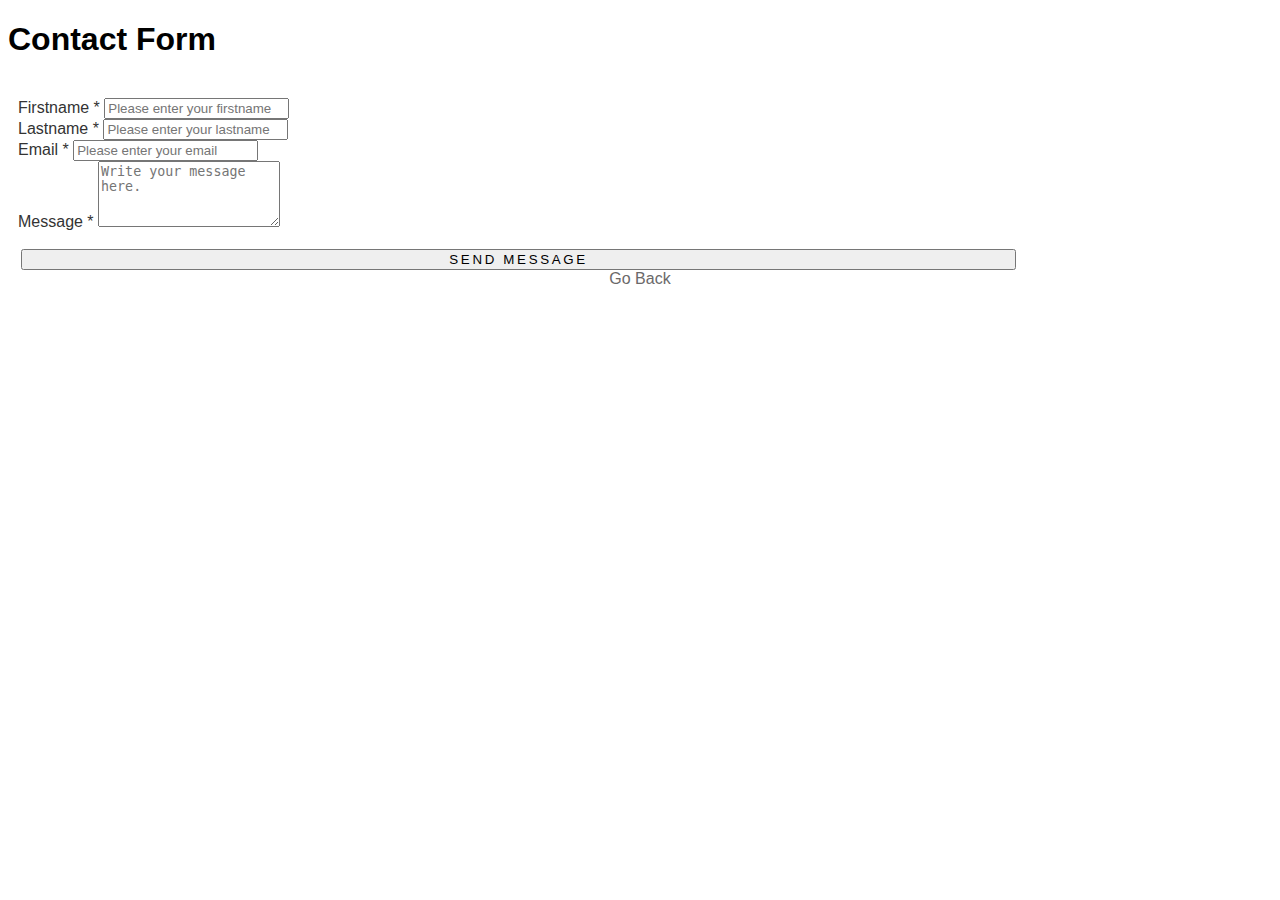
<file: contact.html>
<!DOCTYPE html>
<html lang="en">
<head>
    <meta charset="UTF-8">
    <meta http-equiv="X-UA-Compatible" content="IE=edge">
    <meta name="viewport" content="width=device-width, initial-scale=1.0">
    <title>Contact</title>
    <script src="https://ajax.googleapis.com/ajax/libs/jquery/3.5.1/jquery.min.js"></script>
    <link href="https://cdn.jsdelivr.net/npm/bootstrap@5.0.2/dist/css/bootstrap.min.css" rel="stylesheet" integrity="sha384-EVSTQN3/azprG1Anm3QDgpJLIm9Nao0Yz1ztcQTwFspd3yD65VohhpuuCOmLASjC" crossorigin="anonymous">
    <link href="contact.css" type="text/css" rel="stylesheet">
</head>
<body>

    <div class="container">
        <div class=" text-center mt-5 ">
    
            <h1 ><strong>Contact Form</strong></h1>
                
            
        </div>
    
    <form id="submit-form" action="">
    <div class="row ">
      <div class="col-lg-7 mx-auto">
        <div class="card mt-2 mx-auto p-4 bg-light">
            <div class="card-body bg-light">
       
            <div class = "container">
                             <form id="contact-form" role="form">
    
            
    
            <div class="controls">
    
                <div class="row">
                    <div class="col-md-6">
                        <div class="form-group">
                            <label for="form_name">Firstname *</label>
                            <input id="form_name" type="text" name="name" class="form-control" placeholder="Please enter your firstname" required="required" data-error="Firstname is required.">
                            
                        </div>
                    </div>
                    <div class="col-md-6">
                        <div class="form-group">
                            <label for="form_lastname">Lastname *</label>
                            <input id="form_lastname" type="text" name="surname" class="form-control" placeholder="Please enter your lastname" required="required" data-error="Lastname is required.">
                                                            </div>
                    </div>
                </div>
                <div class="row">
                    <div class="col-md-6">
                        <div class="form-group">
                            <label for="form_email">Email *</label>
                            <input id="form_email" type="email" name="email" class="form-control" placeholder="Please enter your email" required="required" data-error="Valid email is required.">
                            
                        </div>
                    </div>
                    
                </div>
                <div class="row">
                    <div class="col-md-12">
                        <div class="form-group">
                            <label for="form_message">Message *</label>
                            <textarea id="form_message" name="message" class="form-control" placeholder="Write your message here." rows="4" required="required" data-error="Please, leave us a message."></textarea
                                >
                            </div>
    
                        </div>
    
                    <div class="col-md-12">
                        <br>
                        <input type="submit" class="btn btn-success ms-4 btn-send  pt-2 btn-block
                            " value="Send Message" >
                    
                </div>
          
                </div>
    
    
        </div>
         </form>
        </div>
            </div>
    
    
    </div>


    </div>
    
    </div>
    </div>
    </form>

    <script>
        $("#submit-form").submit((e)=>{
            e.preventDefault()
            $.ajax({
                url:"https://script.google.com/macros/s/AKfycbzDQM6MK86f_AdBBcbMKqLx0jPo17f9kAobQ4g5P2Suajfn048/exec",
                data:$("#submit-form").serialize(),
                method:"post",
                success:function (response){
                    alert("Form submitted successfully")
                    window.location.reload()
                    //window.location.href="https://google.com"
                },
                error:function (err){
                    alert("Something Error")
    
                }
            })
        })
    </script>

    <div class="goHome"><a href="index.html" style="text-decoration:none; color:rgb(107, 105, 105);">Go Back</a></div>
    
    <script src="https://cdn.jsdelivr.net/npm/bootstrap@5.0.2/dist/js/bootstrap.bundle.min.js" integrity="sha384-MrcW6ZMFYlzcLA8Nl+NtUVF0sA7MsXsP1UyJoMp4YLEuNSfAP+JcXn/tWtIaxVXM" crossorigin="anonymous"></script>
    <script src="https://cdn.jsdelivr.net/npm/@popperjs/core@2.9.2/dist/umd/popper.min.js" integrity="sha384-IQsoLXl5PILFhosVNubq5LC7Qb9DXgDA9i+tQ8Zj3iwWAwPtgFTxbJ8NT4GN1R8p" crossorigin="anonymous"></script>
    <script src="https://cdn.jsdelivr.net/npm/bootstrap@5.0.2/dist/js/bootstrap.min.js" integrity="sha384-cVKIPhGWiC2Al4u+LWgxfKTRIcfu0JTxR+EQDz/bgldoEyl4H0zUF0QKbrJ0EcQF" crossorigin="anonymous"></script> 
</body>
</html>
</file>
<file: contact.css>
body {
    font-family: 'Lato', sans-serif;
}

h1 {
    margin-bottom: 40px;
}

label {
    color: #333;
}

.btn-send {
    font-weight: 300;
    text-transform: uppercase;
    letter-spacing: 0.2em;
    width: 80%;
    margin-left: 3px;
    }
.help-block.with-errors {
    color: #ff5050;
    margin-top: 5px;

}

.card{
	margin-left: 10px;
	margin-right: 10px;
}

.goHome{
    text-align: center;
}
</file>
